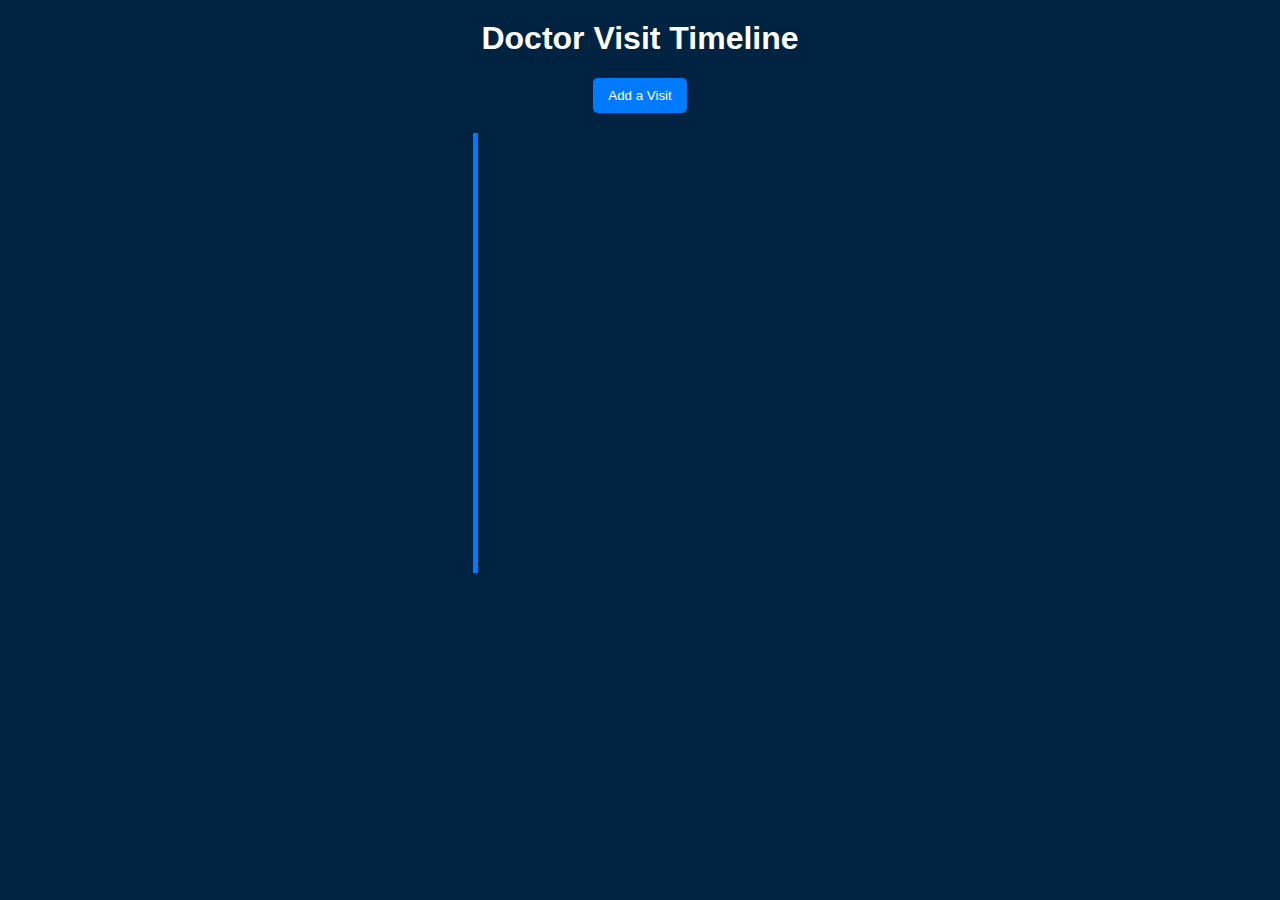
<file: Timeline/index.html>
<!DOCTYPE html>
<html lang="en">
<head>
    <meta charset="UTF-8">
    <meta name="viewport" content="width=device-width, initial-scale=1.0">
    <title>Doctor Visit Timeline</title>
    <link rel="stylesheet" href="styles.css">
</head>
<body>
    <div class="main-content">
        <!-- Doctor Visit Timeline -->
        <h1 class="title">Doctor Visit Timeline</h1>

        <div class="container">
            <button class="add-visit-btn" onclick="openForm()">Add a Visit</button>

            <div id="form-popup" class="form-container" style="display: none;">
                <h2>Add a Visit</h2>
                <label>Hospital Name:</label>
                <input type="text" id="hospital" required>

                <label>Date of Visit:</label>
                <input type="date" id="date" required>

                <label>Description:</label>
                <textarea id="description" required></textarea>

                <button onclick="addVisit()">Save Visit</button>
                <button onclick="closeForm()">Cancel</button>
            </div>
        </div>

        <div class="timeline-container">
            <div class="timeline" id="timeline-content"></div>
        </div>
    </div>

    <script>
        // Profile Edit Toggle Function
        function toggleEditProfile() {
            const editableFields = document.querySelectorAll('.editable-field');
            const editButton = document.getElementById('editProfileButton');
            const doneButton = document.getElementById('doneButton');

            editableFields.forEach(field => {
                field.contentEditable = (field.contentEditable === "false") ? "true" : "false";
            });

            editButton.style.display = (editButton.style.display === "none") ? "inline-block" : "none";
            doneButton.style.display = (doneButton.style.display === "none") ? "inline-block" : "none";
        }

        // Open the Add Visit Form
        function openForm() {
            document.getElementById('form-popup').style.display = 'block';
        }

        // Close the Add Visit Form
        function closeForm() {
            document.getElementById('form-popup').style.display = 'none';
        }

        // Add a Doctor Visit to the Timeline
        function addVisit() {
            const hospital = document.getElementById('hospital').value;
            const date = document.getElementById('date').value;
            const description = document.getElementById('description').value;

            if (!hospital || !date || !description) {
                alert("Please fill in all the fields.");
                return;
            }

            const timelineContent = document.getElementById('timeline-content');

            // Create a new timeline entry
            const visitEntry = document.createElement('div');
            visitEntry.classList.add('timeline-entry');
            visitEntry.innerHTML = `
                <h3>${hospital} - ${new Date(date).toLocaleDateString()}</h3>
                <p>${description}</p>
            `;

            // Append the entry and store it locally
            timelineContent.appendChild(visitEntry);
            saveVisit(hospital, date, description);

            // Clear form and close popup
            document.getElementById('hospital').value = '';
            document.getElementById('date').value = '';
            document.getElementById('description').value = '';
            closeForm();
        }

        // Save visit to local storage
        function saveVisit(hospital, date, description) {
            const visits = JSON.parse(localStorage.getItem('doctorVisits')) || [];
            visits.push({ hospital, date, description });
            localStorage.setItem('doctorVisits', JSON.stringify(visits));
        }

        // Load visits from local storage
        function loadVisits() {
            const visits = JSON.parse(localStorage.getItem('doctorVisits')) || [];
            const timelineContent = document.getElementById('timeline-content');

            visits.forEach(visit => {
                const visitEntry = document.createElement('div');
                visitEntry.classList.add('timeline-entry');
                visitEntry.innerHTML = `
                    <h3>${visit.hospital} - ${new Date(visit.date).toLocaleDateString()}</h3>
                    <p>${visit.description}</p>
                `;
                timelineContent.appendChild(visitEntry);
            });
        }

        // Load visits on page load
        window.onload = loadVisits;
    </script>

    <style>
        .main-content {
            font-family: Arial, sans-serif;
            margin: 20px;
        }

        .profile {
            margin-bottom: 20px;
        }

        .profile-image {
            width: 100px;
            height: 100px;
            border-radius: 50%;
        }

        .profile-list {
            list-style: none;
            padding: 0;
        }

        .editable-field {
            padding: 2px;
            border: 1px dashed transparent;
        }

        .editable-field[contenteditable="true"] {
            border-color: #00f;
        }

        .edit-button, .done-button {
            margin: 5px;
            padding: 5px 10px;
        }

        .form-container {
            margin-top: 10px;
        }

        .timeline-container {
            margin-top: 20px;
        }

        .timeline-entry {
            background-color: #f9f9f9;
            padding: 10px;
            margin: 10px 0;
            border: 1px solid #ddd;
            border-radius: 5px;
        }
    </style>
</body>

</html>
</file>
<file: Timeline/styles.css>
/* Basic Styling */
body {
    font-family: Arial, sans-serif;
    text-align: center;
    background-color: #002342; /* Changed background color */
    color: white; /* Changed font color to white */
    margin: 0;
    padding: 0;
}

.title {
    margin-top: 20px;
}

.container {
    text-align: center;
    margin-bottom: 20px;
}

.add-visit-btn {
    background-color: #007BFF;
    color: white;
    border: none;
    padding: 10px 15px;
    cursor: pointer;
    border-radius: 5px;
}

/* Form Container */
.form-container {
    display: none;
    width: 300px;
    margin: 20px auto;
    padding: 15px;
    background: white;
    border-radius: 8px;
    box-shadow: 0px 0px 10px rgba(0, 0, 0, 0.2);
    text-align: left;
}

.form-container input, 
.form-container textarea {
    width: 100%;
    margin: 5px 0;
    padding: 5px;
}

.form-container button {
    background-color: #007BFF;
    color: white;
    border: none;
    padding: 8px 15px;
    cursor: pointer;
    border-radius: 5px;
}

/* Timeline Container */
.timeline-container {
    display: flex;
    justify-content: center;
    margin-top: 20px;
}

.timeline {
    position: relative;
    width: 50%;
    min-height: 400px; /* Ensure timeline starts from below */
    display: flex;
    flex-direction: column-reverse; /* Makes timeline start from bottom */
    align-items: center;
    padding: 20px;
}

.timeline::after {
    content: '';
    position: absolute;
    width: 5px;
    background: #007BFF;
    top: 0;
    bottom: 0;
    left: 25%;
    margin-left: -2.5px;
}

/* Timeline Events */
.visit {
    position: relative;
    width: 45%;
    padding: 15px;
    background: white;
    border: 1px solid #ddd;
    border-radius: 8px;
    box-shadow: 2px 2px 10px rgba(0, 0, 0, 0.1);
    margin: 10px 0;
}

.left {
    align-self: flex-start;
    text-align: left;
}

.right {
    align-self: flex-end;
    text-align: right;
}

.visit h3 {
    margin: 5px 0;
}

.visit p {
    margin: 5px 0;
    color: #555;
}
</file>
